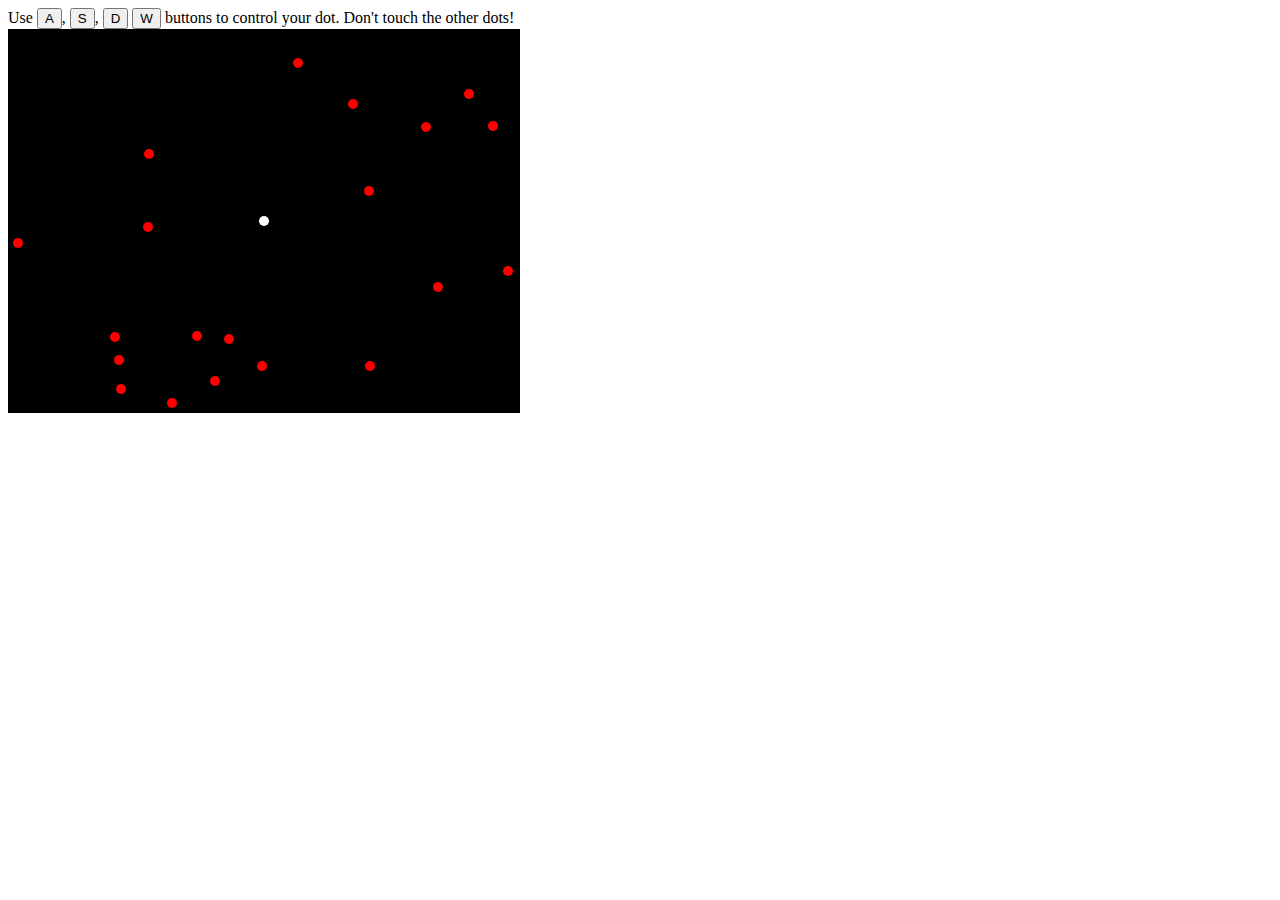
<file: dodge.html>
<html>
<head>
    <title>Scala.JS Demonstrations</title>
    <link rel="stylesheet" href="css/dodge.css"/>
</head>
<body>
<div>
    Use
    <button>A</button>,
    <button>S</button>,
    <button>D</button>
    <button>W</button>
    buttons to control your dot. Don't touch the other dots!
</div>
<div id="game"></div>

<script src="generated/scala-js-jsdeps.js"></script>
<script src="generated/scala-js-opt.js"></script>
<script >
    var demo = new presentation.svg.Dodge;
    demo.main();
</script>
</body>
</html>
</file>
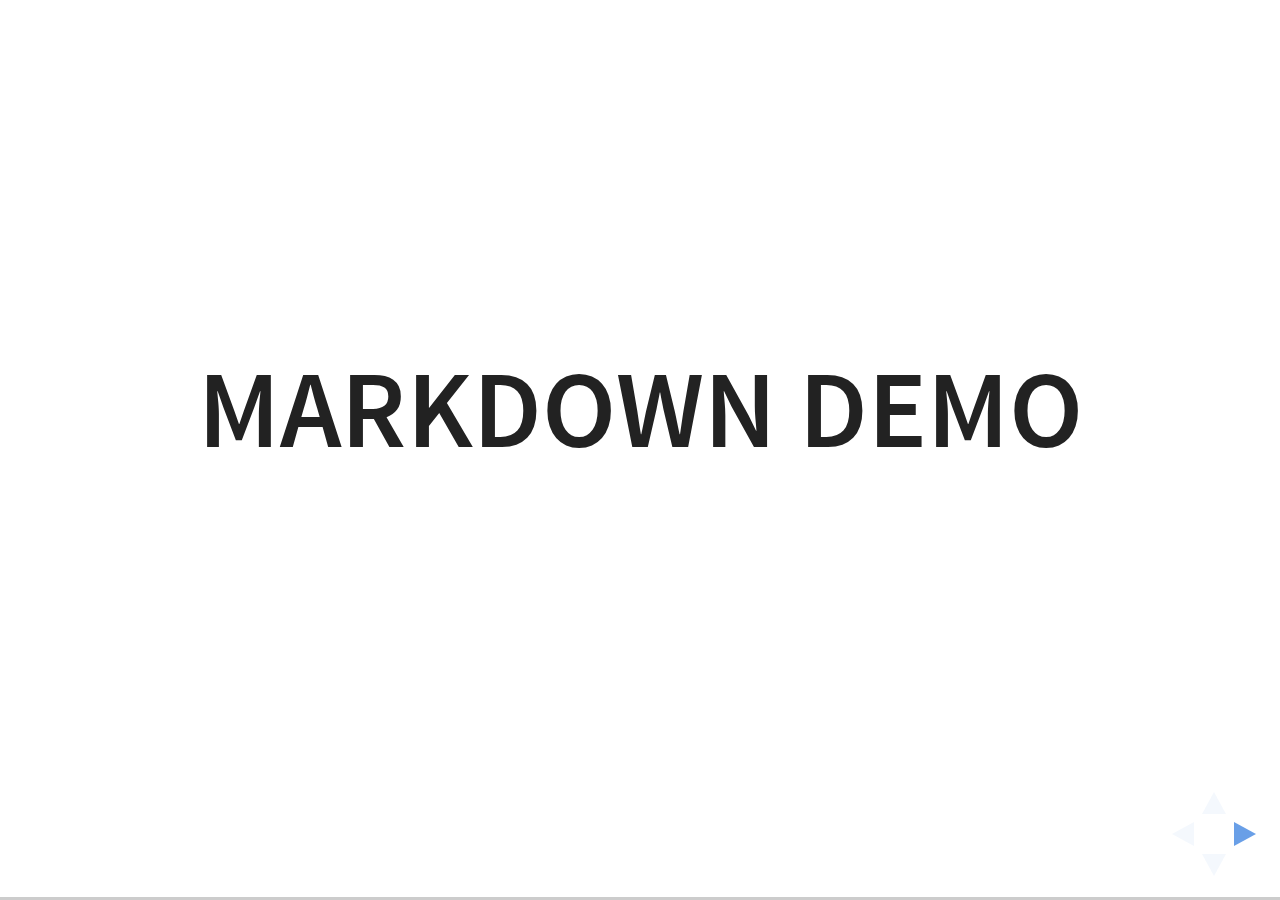
<file: plugin/markdown/example.html>
<!doctype html>
<html lang="en">

	<head>
		<meta charset="utf-8">

		<title>reveal.js - Markdown Demo</title>

		<link rel="stylesheet" href="../../css/reveal.css">
		<link rel="stylesheet" href="../../css/theme/white.css" id="theme">

        <link rel="stylesheet" href="../../lib/css/zenburn.css">
	</head>

	<body>

		<div class="reveal">

			<div class="slides">

                <!-- Use external markdown resource, separate slides by three newlines; vertical slides by two newlines -->
                <section data-markdown="example.md" data-separator="^\n\n\n" data-separator-vertical="^\n\n"></section>

                <!-- Slides are separated by three dashes (quick 'n dirty regular expression) -->
                <section data-markdown data-separator="---">
                    <script type="text/template">
                        ## Demo 1
                        Slide 1
                        ---
                        ## Demo 1
                        Slide 2
                        ---
                        ## Demo 1
                        Slide 3
                    </script>
                </section>

                <!-- Slides are separated by newline + three dashes + newline, vertical slides identical but two dashes -->
                <section data-markdown data-separator="^\n---\n$" data-separator-vertical="^\n--\n$">
                    <script type="text/template">
                        ## Demo 2
                        Slide 1.1

                        --

                        ## Demo 2
                        Slide 1.2

                        ---

                        ## Demo 2
                        Slide 2
                    </script>
                </section>

                <!-- No "extra" slides, since there are no separators defined (so they'll become horizontal rulers) -->
                <section data-markdown>
                    <script type="text/template">
                        A

                        ---

                        B

                        ---

                        C
                    </script>
                </section>

                <!-- Slide attributes -->
                <section data-markdown>
                    <script type="text/template">
                        <!-- .slide: data-background="#000000" -->
                        ## Slide attributes
                    </script>
                </section>

                <!-- Element attributes -->
                <section data-markdown>
                    <script type="text/template">
                        ## Element attributes
                        - Item 1 <!-- .element: class="fragment" data-fragment-index="2" -->
                        - Item 2 <!-- .element: class="fragment" data-fragment-index="1" -->
                    </script>
                </section>

                <!-- Code -->
                <section data-markdown>
                    <script type="text/template">
                        ```php
                        public function foo()
                        {
                            $foo = array(
                                'bar' => 'bar'
                            )
                        }
                        ```
                    </script>
                </section>

            </div>
		</div>

		<script src="../../lib/js/head.min.js"></script>
		<script src="../../js/reveal.js"></script>

		<script>

			Reveal.initialize({
				controls: true,
				progress: true,
				history: true,
				center: true,

				// Optional libraries used to extend on reveal.js
				dependencies: [
					{ src: '../../lib/js/classList.js', condition: function() { return !document.body.classList; } },
					{ src: 'marked.js', condition: function() { return !!document.querySelector( '[data-markdown]' ); } },
                    { src: 'markdown.js', condition: function() { return !!document.querySelector( '[data-markdown]' ); } },
                    { src: '../highlight/highlight.js', async: true, callback: function() { hljs.initHighlightingOnLoad(); } },
					{ src: '../notes/notes.js' }
				]
			});

		</script>

	</body>
</html>
</file>
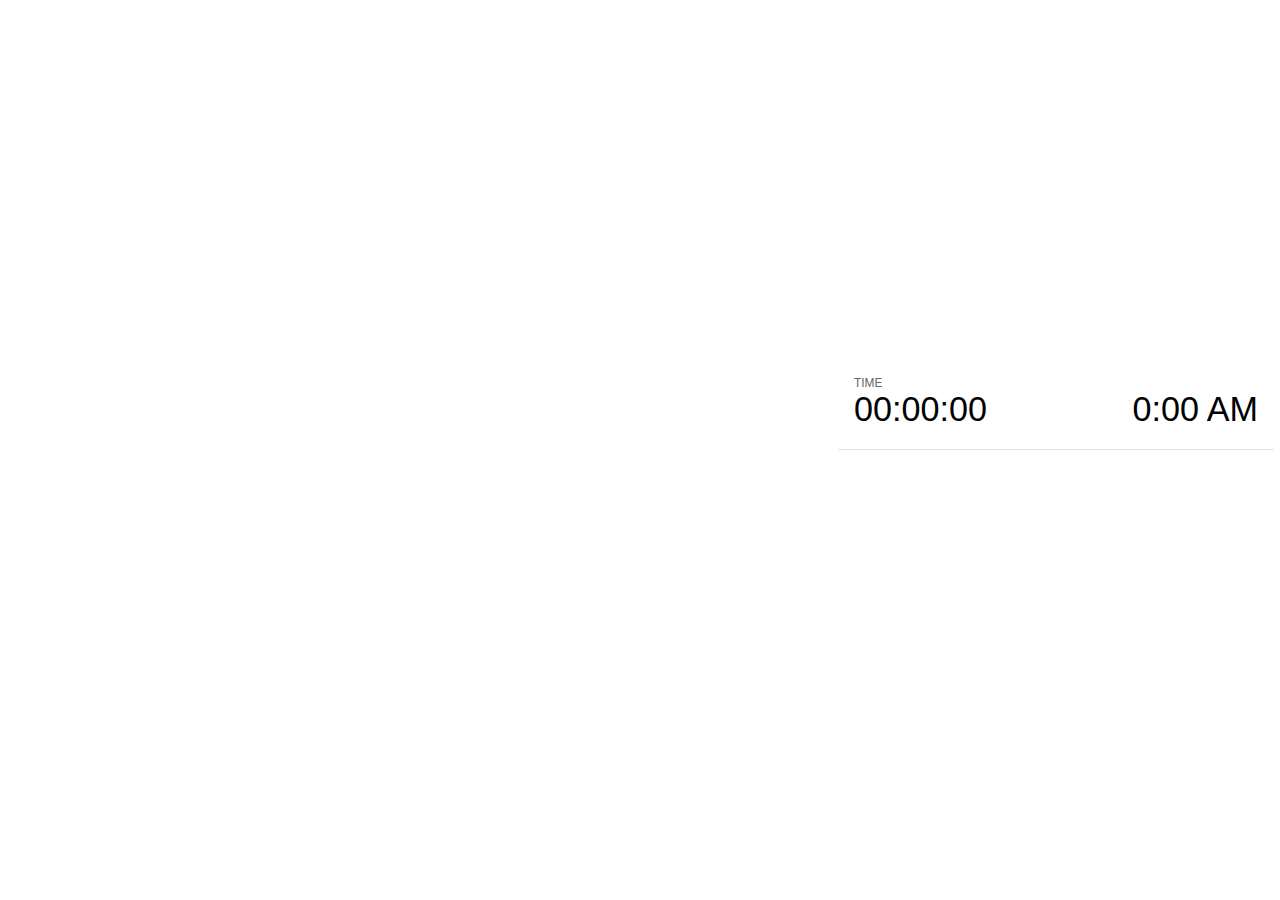
<file: plugin/notes/notes.html>
<!doctype html>
<html lang="en">
	<head>
		<meta charset="utf-8">

		<title>reveal.js - Slide Notes</title>

		<style>
			body {
				font-family: Helvetica;
			}

			#current-slide,
			#upcoming-slide,
			#speaker-controls {
				padding: 6px;
				box-sizing: border-box;
				-moz-box-sizing: border-box;
			}

			#current-slide iframe,
			#upcoming-slide iframe {
				width: 100%;
				height: 100%;
				border: 1px solid #ddd;
			}

			#current-slide .label,
			#upcoming-slide .label {
				position: absolute;
				top: 10px;
				left: 10px;
				font-weight: bold;
				font-size: 14px;
				z-index: 2;
				color: rgba( 255, 255, 255, 0.9 );
			}

			#current-slide {
				position: absolute;
				width: 65%;
				height: 100%;
				top: 0;
				left: 0;
				padding-right: 0;
			}

			#upcoming-slide {
				position: absolute;
				width: 35%;
				height: 40%;
				right: 0;
				top: 0;
			}

			#speaker-controls {
				position: absolute;
				top: 40%;
				right: 0;
				width: 35%;
				height: 60%;
				overflow: auto;

				font-size: 18px;
			}

				.speaker-controls-time.hidden,
				.speaker-controls-notes.hidden {
					display: none;
				}

				.speaker-controls-time .label,
				.speaker-controls-notes .label {
					text-transform: uppercase;
					font-weight: normal;
					font-size: 0.66em;
					color: #666;
					margin: 0;
				}

				.speaker-controls-time {
					border-bottom: 1px solid rgba( 200, 200, 200, 0.5 );
					margin-bottom: 10px;
					padding: 10px 16px;
					padding-bottom: 20px;
					cursor: pointer;
				}

				.speaker-controls-time .reset-button {
					opacity: 0;
					float: right;
					color: #666;
					text-decoration: none;
				}
				.speaker-controls-time:hover .reset-button {
					opacity: 1;
				}

				.speaker-controls-time .timer,
				.speaker-controls-time .clock {
					width: 50%;
					font-size: 1.9em;
				}

				.speaker-controls-time .timer {
					float: left;
				}

				.speaker-controls-time .clock {
					float: right;
					text-align: right;
				}

				.speaker-controls-time span.mute {
					color: #bbb;
				}

				.speaker-controls-notes {
					padding: 10px 16px;
				}

				.speaker-controls-notes .value {
					margin-top: 5px;
					line-height: 1.4;
					font-size: 1.2em;
				}

			.clear {
				clear: both;
			}

			@media screen and (max-width: 1080px) {
				#speaker-controls {
					font-size: 16px;
				}
			}

			@media screen and (max-width: 900px) {
				#speaker-controls {
					font-size: 14px;
				}
			}

			@media screen and (max-width: 800px) {
				#speaker-controls {
					font-size: 12px;
				}
			}

		</style>
	</head>

	<body>

		<div id="current-slide"></div>
		<div id="upcoming-slide"><span class="label">UPCOMING:</span></div>
		<div id="speaker-controls">
			<div class="speaker-controls-time">
				<h4 class="label">Time <span class="reset-button">Click to Reset</span></h4>
				<div class="clock">
					<span class="clock-value">0:00 AM</span>
				</div>
				<div class="timer">
					<span class="hours-value">00</span><span class="minutes-value">:00</span><span class="seconds-value">:00</span>
				</div>
				<div class="clear"></div>
			</div>

			<div class="speaker-controls-notes hidden">
				<h4 class="label">Notes</h4>
				<div class="value"></div>
			</div>
		</div>

		<script src="../../plugin/markdown/marked.js"></script>
		<script>

			(function() {

				var notes,
					notesValue,
					currentState,
					currentSlide,
					upcomingSlide,
					connected = false;

				window.addEventListener( 'message', function( event ) {

					var data = JSON.parse( event.data );

					// Messages sent by the notes plugin inside of the main window
					if( data && data.namespace === 'reveal-notes' ) {
						if( data.type === 'connect' ) {
							handleConnectMessage( data );
						}
						else if( data.type === 'state' ) {
							handleStateMessage( data );
						}
					}
					// Messages sent by the reveal.js inside of the current slide preview
					else if( data && data.namespace === 'reveal' ) {
						if( /ready/.test( data.eventName ) ) {
							// Send a message back to notify that the handshake is complete
							window.opener.postMessage( JSON.stringify({ namespace: 'reveal-notes', type: 'connected'} ), '*' );
						}
						else if( /slidechanged|fragmentshown|fragmenthidden|overviewshown|overviewhidden|paused|resumed/.test( data.eventName ) && currentState !== JSON.stringify( data.state ) ) {
							window.opener.postMessage( JSON.stringify({ method: 'setState', args: [ data.state ]} ), '*' );
						}
					}

				} );

				/**
				 * Called when the main window is trying to establish a
				 * connection.
				 */
				function handleConnectMessage( data ) {

					if( connected === false ) {
						connected = true;

						setupIframes( data );
						setupKeyboard();
						setupNotes();
						setupTimer();
					}

				}

				/**
				 * Called when the main window sends an updated state.
				 */
				function handleStateMessage( data ) {

					// Store the most recently set state to avoid circular loops
					// applying the same state
					currentState = JSON.stringify( data.state );

					// No need for updating the notes in case of fragment changes
					if ( data.notes ) {
						notes.classList.remove( 'hidden' );
						if( data.markdown ) {
							notesValue.innerHTML = marked( data.notes );
						}
						else {
							notesValue.innerHTML = data.notes;
						}
					}
					else {
						notes.classList.add( 'hidden' );
					}

					// Update the note slides
					currentSlide.contentWindow.postMessage( JSON.stringify({ method: 'setState', args: [ data.state ] }), '*' );
					upcomingSlide.contentWindow.postMessage( JSON.stringify({ method: 'setState', args: [ data.state ] }), '*' );
					upcomingSlide.contentWindow.postMessage( JSON.stringify({ method: 'next' }), '*' );

				}

				// Limit to max one state update per X ms
				handleStateMessage = debounce( handleStateMessage, 200 );

				/**
				 * Forward keyboard events to the current slide window.
				 * This enables keyboard events to work even if focus
				 * isn't set on the current slide iframe.
				 */
				function setupKeyboard() {

					document.addEventListener( 'keydown', function( event ) {
						currentSlide.contentWindow.postMessage( JSON.stringify({ method: 'triggerKey', args: [ event.keyCode ] }), '*' );
					} );

				}

				/**
				 * Creates the preview iframes.
				 */
				function setupIframes( data ) {

					var params = [
						'receiver',
						'progress=false',
						'history=false',
						'transition=none',
						'autoSlide=0',
						'backgroundTransition=none'
					].join( '&' );

					var hash = '#/' + data.state.indexh + '/' + data.state.indexv;
					var currentURL = data.url + '?' + params + '&postMessageEvents=true' + hash;
					var upcomingURL = data.url + '?' + params + '&controls=false' + hash;

					currentSlide = document.createElement( 'iframe' );
					currentSlide.setAttribute( 'width', 1280 );
					currentSlide.setAttribute( 'height', 1024 );
					currentSlide.setAttribute( 'src', currentURL );
					document.querySelector( '#current-slide' ).appendChild( currentSlide );

					upcomingSlide = document.createElement( 'iframe' );
					upcomingSlide.setAttribute( 'width', 640 );
					upcomingSlide.setAttribute( 'height', 512 );
					upcomingSlide.setAttribute( 'src', upcomingURL );
					document.querySelector( '#upcoming-slide' ).appendChild( upcomingSlide );

				}

				/**
				 * Setup the notes UI.
				 */
				function setupNotes() {

					notes = document.querySelector( '.speaker-controls-notes' );
					notesValue = document.querySelector( '.speaker-controls-notes .value' );

				}

				/**
				 * Create the timer and clock and start updating them
				 * at an interval.
				 */
				function setupTimer() {

					var start = new Date(),
						timeEl = document.querySelector( '.speaker-controls-time' ),
						clockEl = timeEl.querySelector( '.clock-value' ),
						hoursEl = timeEl.querySelector( '.hours-value' ),
						minutesEl = timeEl.querySelector( '.minutes-value' ),
						secondsEl = timeEl.querySelector( '.seconds-value' );

					function _updateTimer() {

						var diff, hours, minutes, seconds,
							now = new Date();

						diff = now.getTime() - start.getTime();
						hours = Math.floor( diff / ( 1000 * 60 * 60 ) );
						minutes = Math.floor( ( diff / ( 1000 * 60 ) ) % 60 );
						seconds = Math.floor( ( diff / 1000 ) % 60 );

						clockEl.innerHTML = now.toLocaleTimeString( 'en-US', { hour12: true, hour: '2-digit', minute:'2-digit' } );
						hoursEl.innerHTML = zeroPadInteger( hours );
						hoursEl.className = hours > 0 ? '' : 'mute';
						minutesEl.innerHTML = ':' + zeroPadInteger( minutes );
						minutesEl.className = minutes > 0 ? '' : 'mute';
						secondsEl.innerHTML = ':' + zeroPadInteger( seconds );

					}

					// Update once directly
					_updateTimer();

					// Then update every second
					setInterval( _updateTimer, 1000 );

					timeEl.addEventListener( 'click', function() {
						start = new Date();
						_updateTimer();
						return false;
					} );

				}

				function zeroPadInteger( num ) {

					var str = '00' + parseInt( num );
					return str.substring( str.length - 2 );

				}

				/**
				 * Limits the frequency at which a function can be called.
				 */
				function debounce( fn, ms ) {

					var lastTime = 0,
						timeout;

					return function() {

						var args = arguments;
						var context = this;

						clearTimeout( timeout );

						var timeSinceLastCall = Date.now() - lastTime;
						if( timeSinceLastCall > ms ) {
							fn.apply( context, args );
							lastTime = Date.now();
						}
						else {
							timeout = setTimeout( function() {
								fn.apply( context, args );
								lastTime = Date.now();
							}, ms - timeSinceLastCall );
						}

					}

				}

			})();

		</script>
	</body>
</html>
</file>
<file: css/dodge.css>
body {
    background-color: white;
}

.svgpos {
    position: absolute;
}
</file>
<file: css/theme/white.css>
@import url(../../lib/font/source-sans-pro/source-sans-pro.css);
/**
 * White theme for reveal.js. This is the opposite of the 'black' theme.
 *
 * Copyright (C) 2015 Hakim El Hattab, http://hakim.se
 */
section.has-dark-background, section.has-dark-background h1, section.has-dark-background h2, section.has-dark-background h3, section.has-dark-background h4, section.has-dark-background h5, section.has-dark-background h6 {
  color: #fff; }

/*********************************************
 * GLOBAL STYLES
 *********************************************/
body {
  background: #fff;
  background-color: #fff; }

.reveal {
  font-family: 'Source Sans Pro', Helvetica, sans-serif;
  font-size: 38px;
  font-weight: normal;
  color: #222; }

::selection {
  color: #fff;
  background: #98bdef;
  text-shadow: none; }

.reveal .slides > section, .reveal .slides > section > section {
  line-height: 1.3;
  font-weight: inherit; }

/*********************************************
 * HEADERS
 *********************************************/
.reveal h1, .reveal h2, .reveal h3, .reveal h4, .reveal h5, .reveal h6 {
  margin: 0 0 20px 0;
  color: #222;
  font-family: 'Source Sans Pro', Helvetica, sans-serif;
  font-weight: 600;
  line-height: 1.2;
  letter-spacing: normal;
  text-transform: uppercase;
  text-shadow: none;
  word-wrap: break-word; }

.reveal h1 {
  font-size: 2.5em; }

.reveal h2 {
  font-size: 1.6em; }

.reveal h3 {
  font-size: 1.3em; }

.reveal h4 {
  font-size: 1em; }

.reveal h1 {
  text-shadow: none; }

/*********************************************
 * OTHER
 *********************************************/
.reveal p {
  margin: 20px 0;
  line-height: 1.3; }

/* Ensure certain elements are never larger than the slide itself */
.reveal img, .reveal video, .reveal iframe {
  max-width: 95%;
  max-height: 95%; }

.reveal strong, .reveal b {
  font-weight: bold; }

.reveal em {
  font-style: italic; }

.reveal ol, .reveal dl, .reveal ul {
  display: inline-block;
  text-align: left;
  margin: 0 0 0 1em; }

.reveal ol {
  list-style-type: decimal; }

.reveal ul {
  list-style-type: disc; }

.reveal ul ul {
  list-style-type: square; }

.reveal ul ul ul {
  list-style-type: circle; }

.reveal ul ul, .reveal ul ol, .reveal ol ol, .reveal ol ul {
  display: block;
  margin-left: 40px; }

.reveal dt {
  font-weight: bold; }

.reveal dd {
  margin-left: 40px; }

.reveal q, .reveal blockquote {
  quotes: none; }

.reveal blockquote {
  display: block;
  position: relative;
  width: 70%;
  margin: 20px auto;
  padding: 5px;
  font-style: italic;
  background: rgba(255, 255, 255, 0.05);
  box-shadow: 0px 0px 2px rgba(0, 0, 0, 0.2); }

.reveal blockquote p:first-child, .reveal blockquote p:last-child {
  display: inline-block; }

.reveal q {
  font-style: italic; }

.reveal pre {
  display: block;
  position: relative;
  width: 90%;
  margin: 20px auto;
  text-align: left;
  font-size: 0.55em;
  font-family: monospace;
  line-height: 1.2em;
  word-wrap: break-word;
  box-shadow: 0px 0px 6px rgba(0, 0, 0, 0.3); }

.reveal code {
  font-family: monospace; }

.reveal pre code {
  display: block;
  padding: 5px;
  overflow: auto;
  max-height: 400px;
  word-wrap: normal;
  background: #3F3F3F;
  color: #DCDCDC; }

.reveal table {
  margin: auto;
  border-collapse: collapse;
  border-spacing: 0; }

.reveal table th {
  font-weight: bold; }

.reveal table th, .reveal table td {
  text-align: left;
  padding: 0.2em 0.5em 0.2em 0.5em;
  border-bottom: 1px solid; }

.reveal table th[align="center"], .reveal table td[align="center"] {
  text-align: center; }

.reveal table th[align="right"], .reveal table td[align="right"] {
  text-align: right; }

.reveal table tr:last-child td {
  border-bottom: none; }

.reveal sup {
  vertical-align: super; }

.reveal sub {
  vertical-align: sub; }

.reveal small {
  display: inline-block;
  font-size: 0.6em;
  line-height: 1.2em;
  vertical-align: top; }

.reveal small * {
  vertical-align: top; }

/*********************************************
 * LINKS
 *********************************************/
.reveal a {
  color: #2a76dd;
  text-decoration: none;
  -webkit-transition: color 0.15s ease;
  -moz-transition: color 0.15s ease;
  transition: color 0.15s ease; }

.reveal a:hover {
  color: #6ca2e8;
  text-shadow: none;
  border: none; }

.reveal .roll span:after {
  color: #fff;
  background: #1a54a1; }

/*********************************************
 * IMAGES
 *********************************************/
.reveal section img {
  margin: 15px 0px;
  background: rgba(255, 255, 255, 0.12);
  border: 4px solid #222;
  box-shadow: 0 0 10px rgba(0, 0, 0, 0.15); }

.reveal a img {
  -webkit-transition: all 0.15s linear;
  -moz-transition: all 0.15s linear;
  transition: all 0.15s linear; }

.reveal a:hover img {
  background: rgba(255, 255, 255, 0.2);
  border-color: #2a76dd;
  box-shadow: 0 0 20px rgba(0, 0, 0, 0.55); }

/*********************************************
 * NAVIGATION CONTROLS
 *********************************************/
.reveal .controls div.navigate-left, .reveal .controls div.navigate-left.enabled {
  border-right-color: #2a76dd; }

.reveal .controls div.navigate-right, .reveal .controls div.navigate-right.enabled {
  border-left-color: #2a76dd; }

.reveal .controls div.navigate-up, .reveal .controls div.navigate-up.enabled {
  border-bottom-color: #2a76dd; }

.reveal .controls div.navigate-down, .reveal .controls div.navigate-down.enabled {
  border-top-color: #2a76dd; }

.reveal .controls div.navigate-left.enabled:hover {
  border-right-color: #6ca2e8; }

.reveal .controls div.navigate-right.enabled:hover {
  border-left-color: #6ca2e8; }

.reveal .controls div.navigate-up.enabled:hover {
  border-bottom-color: #6ca2e8; }

.reveal .controls div.navigate-down.enabled:hover {
  border-top-color: #6ca2e8; }

/*********************************************
 * PROGRESS BAR
 *********************************************/
.reveal .progress {
  background: rgba(0, 0, 0, 0.2); }

.reveal .progress span {
  background: #2a76dd;
  -webkit-transition: width 800ms cubic-bezier(0.26, 0.86, 0.44, 0.985);
  -moz-transition: width 800ms cubic-bezier(0.26, 0.86, 0.44, 0.985);
  transition: width 800ms cubic-bezier(0.26, 0.86, 0.44, 0.985); }

/*********************************************
 * SLIDE NUMBER
 *********************************************/
.reveal .slide-number {
  color: #2a76dd; }
</file>
<file: lib/css/zenburn.css>
/*

Zenburn style from voldmar.ru (c) Vladimir Epifanov <voldmar@voldmar.ru>
based on dark.css by Ivan Sagalaev

*/

.hljs {
  display: block; padding: 0.5em;
  background: #3F3F3F;
  color: #DCDCDC;
}

.hljs-keyword,
.hljs-tag,
.css .hljs-class,
.css .hljs-id,
.lisp .hljs-title,
.nginx .hljs-title,
.hljs-request,
.hljs-status,
.clojure .hljs-attribute {
  color: #E3CEAB;
}

.django .hljs-template_tag,
.django .hljs-variable,
.django .hljs-filter .hljs-argument {
  color: #DCDCDC;
}

.hljs-number,
.hljs-date {
  color: #8CD0D3;
}

.dos .hljs-envvar,
.dos .hljs-stream,
.hljs-variable,
.apache .hljs-sqbracket {
  color: #EFDCBC;
}

.dos .hljs-flow,
.diff .hljs-change,
.python .exception,
.python .hljs-built_in,
.hljs-literal,
.tex .hljs-special {
  color: #EFEFAF;
}

.diff .hljs-chunk,
.hljs-subst {
  color: #8F8F8F;
}

.dos .hljs-keyword,
.python .hljs-decorator,
.hljs-title,
.haskell .hljs-type,
.diff .hljs-header,
.ruby .hljs-class .hljs-parent,
.apache .hljs-tag,
.nginx .hljs-built_in,
.tex .hljs-command,
.hljs-prompt {
    color: #efef8f;
}

.dos .hljs-winutils,
.ruby .hljs-symbol,
.ruby .hljs-symbol .hljs-string,
.ruby .hljs-string {
  color: #DCA3A3;
}

.diff .hljs-deletion,
.hljs-string,
.hljs-tag .hljs-value,
.hljs-preprocessor,
.hljs-pragma,
.hljs-built_in,
.sql .hljs-aggregate,
.hljs-javadoc,
.smalltalk .hljs-class,
.smalltalk .hljs-localvars,
.smalltalk .hljs-array,
.css .hljs-rules .hljs-value,
.hljs-attr_selector,
.hljs-pseudo,
.apache .hljs-cbracket,
.tex .hljs-formula,
.coffeescript .hljs-attribute {
  color: #CC9393;
}

.hljs-shebang,
.diff .hljs-addition,
.hljs-comment,
.java .hljs-annotation,
.hljs-template_comment,
.hljs-pi,
.hljs-doctype {
  color: #7F9F7F;
}

.coffeescript .javascript,
.javascript .xml,
.tex .hljs-formula,
.xml .javascript,
.xml .vbscript,
.xml .css,
.xml .hljs-cdata {
  opacity: 0.5;
}
</file>
